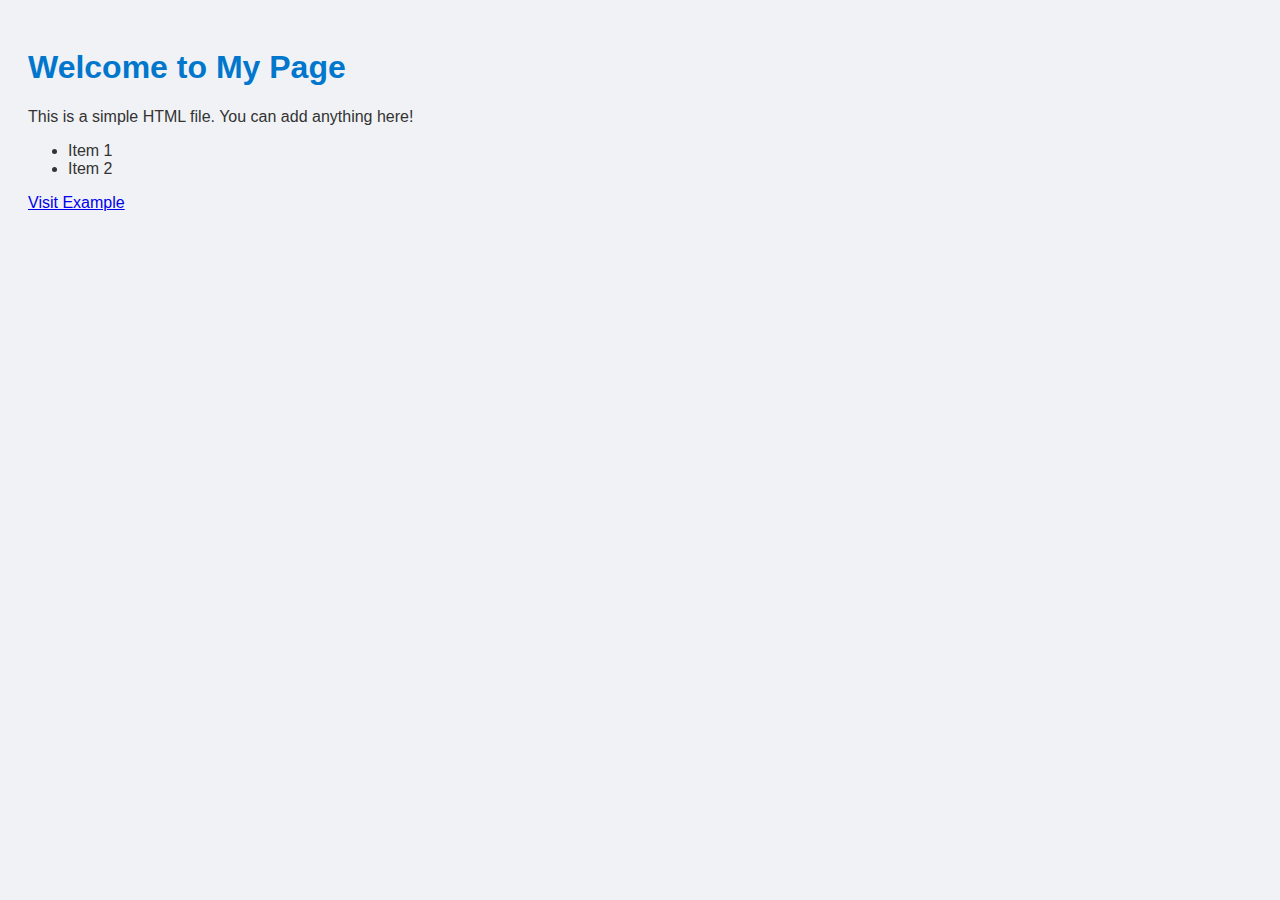
<file: untitledbeing.html>
<!DOCTYPE html>
<html lang="en">
<head>
  <meta charset="UTF-8" />
  <meta name="viewport" content="width=device-width, initial-scale=1.0" />
  <title>My First HTML Page</title>
  <style>
    body {
      font-family: Arial, sans-serif;
      background-color: #f0f2f5;
      color: #333;
      padding: 20px;
    }
    h1 {
      color: #0077cc;
    }
  </style>
</head>
<body>
  <h1>Welcome to My Page</h1>
  <p>This is a simple HTML file. You can add anything here!</p>

  <ul>
    <li>Item 1</li>
    <li>Item 2</li>
  </ul>

  <a href="https://www.example.com" target="_blank">Visit Example</a>
</body>
</html>
</file>
